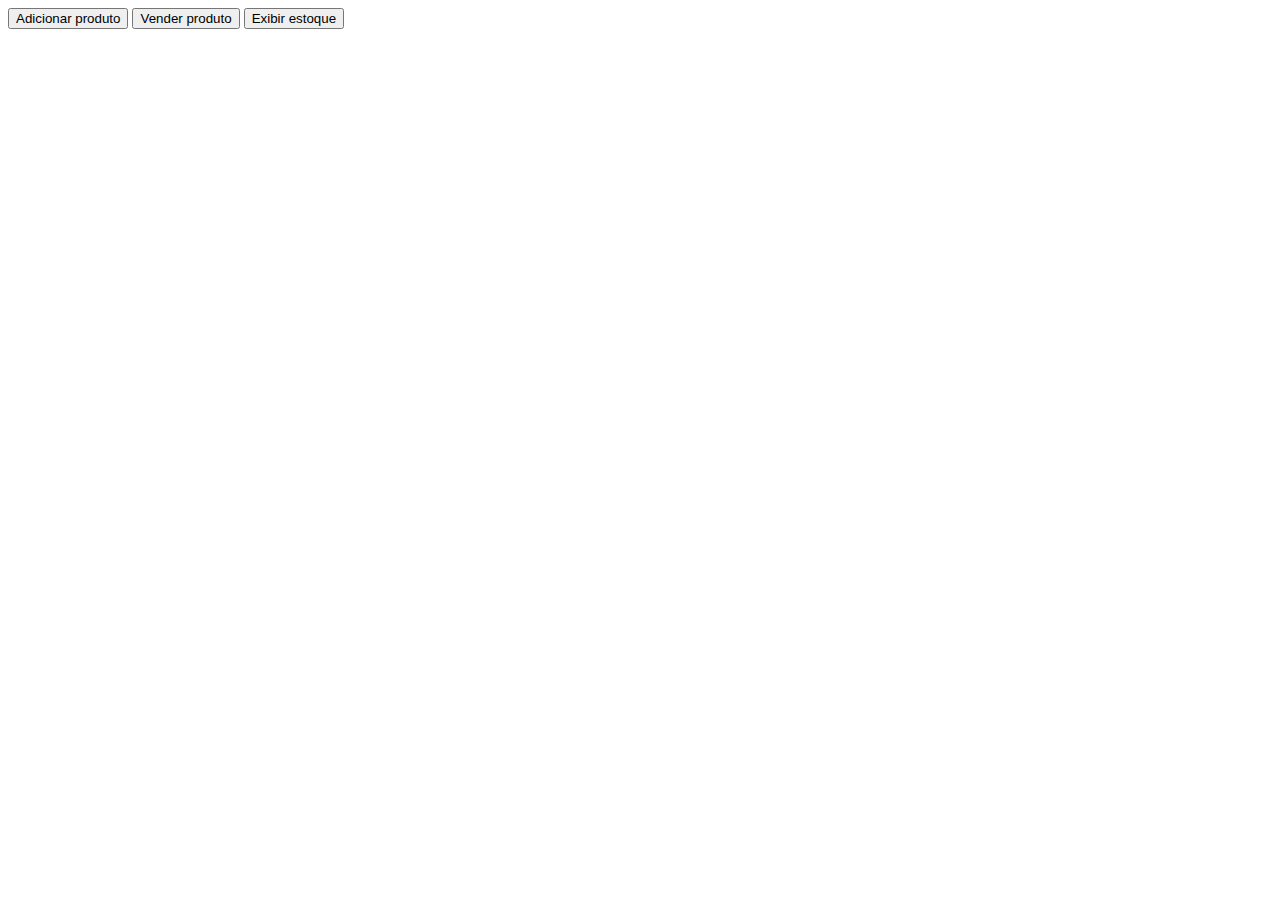
<file: exercicio8/index.html>
<!DOCTYPE html>
<html lang="en">
<head>
    <meta charset="UTF-8">
    <meta name="viewport" content="width=device-width, initial-scale=1.0">
    <title>Document</title>
</head>
<body>
    <button onclick= adicionarProduto() >Adicionar produto</button>
    <button onclick= venderProduto() >Vender produto</button>
    <button onclick= exibirEstoque() >Exibir estoque</button>
    <script src="index.js"> </script>

</body>
</html>
</file>
